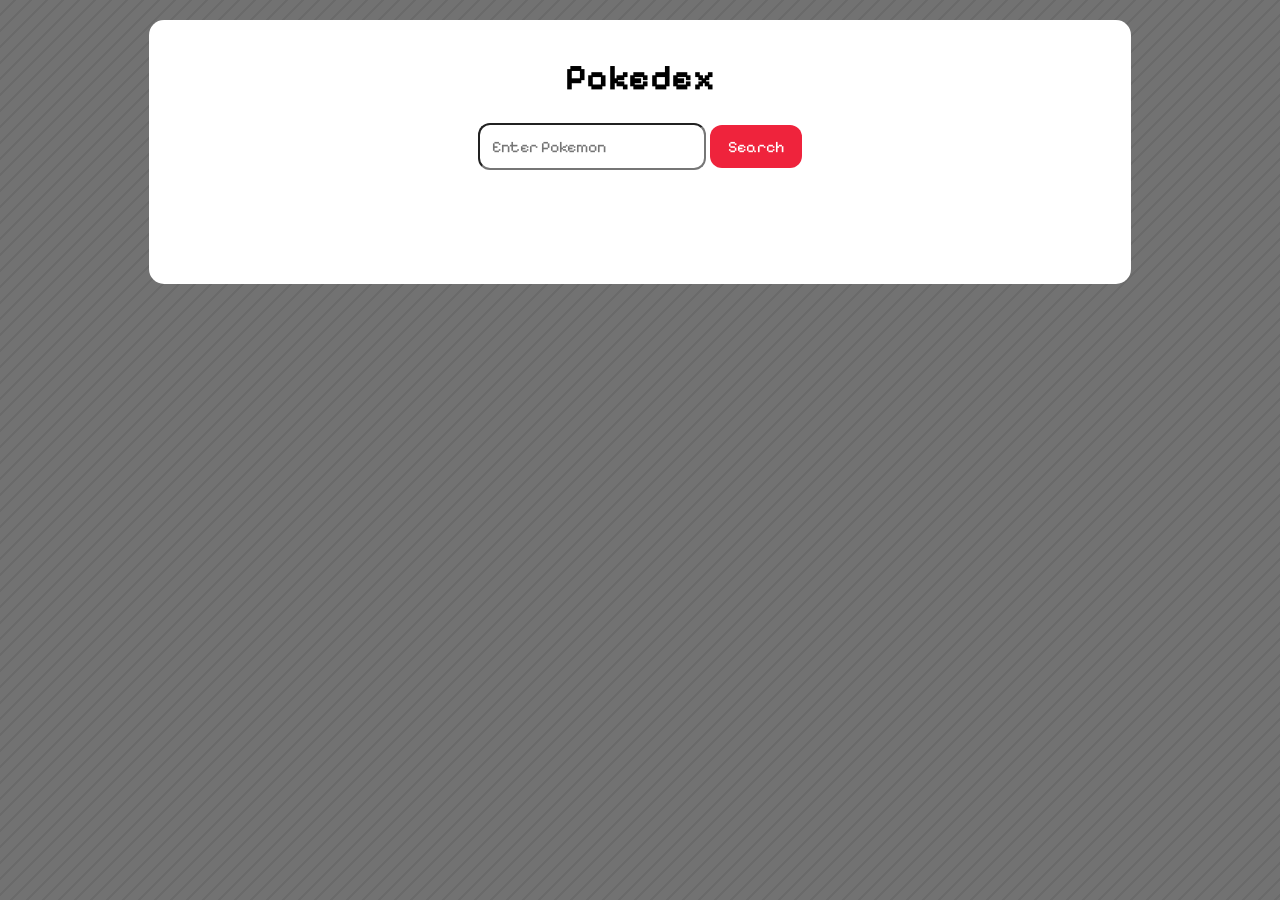
<file: 05-11-main/05-11-main/05-08/index.html>
<!DOCTYPE html>
<html>
<head>
  <meta charset="UTF-8">
  <title>Ultimate Pokedex</title>

  <link rel="stylesheet" href="style.css">

  <link rel="preconnect" href="https://fonts.googleapis.com">
  <link rel="preconnect" href="https://fonts.gstatic.com" crossorigin>
  <link href="https://fonts.googleapis.com/css2?family=Pixelify+Sans:wght@400..700&display=swap" rel="stylesheet">
</head>

<body>

<div class="main-content grid-container">
  <div class="pokedex">

    <h1>Pokedex</h1>

    <input type="text" id="pokemonName" placeholder="Enter Pokemon">
    <button onclick="getPokemon()">Search</button>

    <h2 id="name"></h2>
    <img id="image">

    <div id="info" class="hidden">
      <p id="id"></p>
      <p id="type"></p>
      <p id="height"></p>
      <p id="weight"></p>
      <p id="ability"></p>
    </div>

    <div id="stats" class="hidden">
      <h3>Stats</h3>
      <p id="hp"></p>
      <p id="attack"></p>
      <p id="defense"></p>
      <p id="speed"></p>
    </div>

    <div id="evolution" class="hidden">
      <h3>Evolution</h3>
    </div>

  </div>

  <!-- 20 CARDS -->
  <div id="pokemonContainer"></div>

</div>

<!-- MODAL POKEDEX -->
<div id="pokemonModal" class="modal hidden">
  <div class="modal-content">
    <span id="closeModal">&times;</span>

    <h2 id="modalName"></h2>
    <img id="modalImage">

    <p id="modalId"></p>
    <p id="modalType"></p>
    <p id="modalHeight"></p>
    <p id="modalWeight"></p>
    <p id="modalAbility"></p>

    <h3>Stats</h3>
    <p id="modalHp"></p>
    <p id="modalAttack"></p>
    <p id="modalDefense"></p>
    <p id="modalSpeed"></p>
  </div>
</div>

<script src="script.js"></script>

</body>
</html>
</file>
<file: 05-11-main/05-11-main/05-08/style.css>
@media screen and (width >= 80rem) {
  .container {
    margin: 1em 2em;
  }
}

* {
  font-family: 'Pixelify Sans', sans-serif;
}

body {
  font-size: 18px; /* FIXED (was 40px) */
  padding: 0;
  background-color: #727272;
  background-image: repeating-linear-gradient(-45deg, #6a6a6a 0, #6a6a6a 2px, #727272 2px, #727272 11px);
  background-size: 16px 16px;
  text-align: center;
}

/* INPUT */
input {
  width: 200px;
  padding: 12px;
  border-radius: 12px;
  font-size: 16px;
  outline: none;
}

input:focus {
  border-color: #ef233c;
}

/* BUTTON */
button {
  padding: 12px 18px;
  border: none;
  border-radius: 12px;
  background: #ef233c;
  color: white;
  font-size: 16px;
  cursor: pointer;
  transition: 0.3s;
}

button:hover {
  background: #d90429;
  transform: scale(1.05);
}

/* MAIN POKEMON DISPLAY */
#name {
  margin-top: 20px;
  color: #2b2d42;
  font-size: 32px;
}

img {
  width: 180px;
  background: white;
  border-radius: 20px;
  padding: 10px;
}

/* INFO BOXES */
.info,
.stats,
#evolution {
  background: white;
  margin-top: 15px;
  padding: 15px;
  border-radius: 15px;
}

.stats p {
  background: #edf2f4;
  padding: 8px;
  border-radius: 10px;
  margin: 8px 0;
}

#evolution p {
  font-size: 20px;
  font-weight: bold;
  color: #2b2d42;
}

p {
  color: #2b2d42;
  font-size: 18px;
}

/* LAYOUT */
.grid-container {
  max-width: 950px;
}

.main-content {
  margin: 1.25rem auto 2rem;
  padding: .75rem 1rem;
  background-color: #fff;
  border-radius: 15px;
}

/* HIDE SYSTEM */
.hidden {
  display: none !important;
}

/* ========================= */
/* POKEMON CARDS GRID       */
/* ========================= */

#pokemonContainer {
  display: grid;
  grid-template-columns: repeat(auto-fit, minmax(160px, 1fr));
  gap: 15px;
  margin-top: 30px;
  padding: 10px;
}

.card {
  background: linear-gradient(145deg, #d3d3d3, #bdbdbd);
  border-radius: 16px;
  padding: 10px;
  text-align: center;
  margin: 10px;
  cursor: pointer;
  transition: 0.25s ease;
  box-shadow: 3px 3px 10px rgba(0, 0, 0, 0.2);
}

.card:hover {
  transform: scale(1.05);
  background: linear-gradient(145deg, #e0e0e0, #c7c7c7);
}

.card img {
  width: 120px;
  background: white;
  border-radius: 12px;
  padding: 8px;
}

.card h2 {
  font-size: 18px;
  margin: 8px 0;
  color: #222;
}

.card p {
  font-size: 14px;
  color: #333;
}

.modal {
  position: fixed;
  top: 0;
  left: 0;
  width: 100%;
  height: 100%;
  background: rgba(0, 0, 0, 0.6);

  display: flex;
  justify-content: center;
  align-items: center;
}

.modal-content {
  background: white;
  padding: 20px;
  border-radius: 20px;
  width: 320px;
  max-width: 90%;
  text-align: center;
  position: relative;
}

.modal-content img {
  width: 150px;
  background: transparent;
  padding: 0;
}

#closeModal {
  position: absolute;
  top: 10px;
  right: 15px;
  font-size: 26px;
  cursor: pointer;
}

@media screen and (max-width: 768px) {

  body {
    font-size: 16px;
  }

  input {
    width: 140px;
    font-size: 14px;
  }

  button {
    font-size: 14px;
    padding: 10px;
  }

  img {
    width: 140px;
  }

  #pokemonContainer {
    grid-template-columns: repeat(auto-fit, minmax(130px, 1fr));
  }

  .card {
    padding: 10px;
  }

  .modal-content {
    width: 90%;
  }
}
</file>
